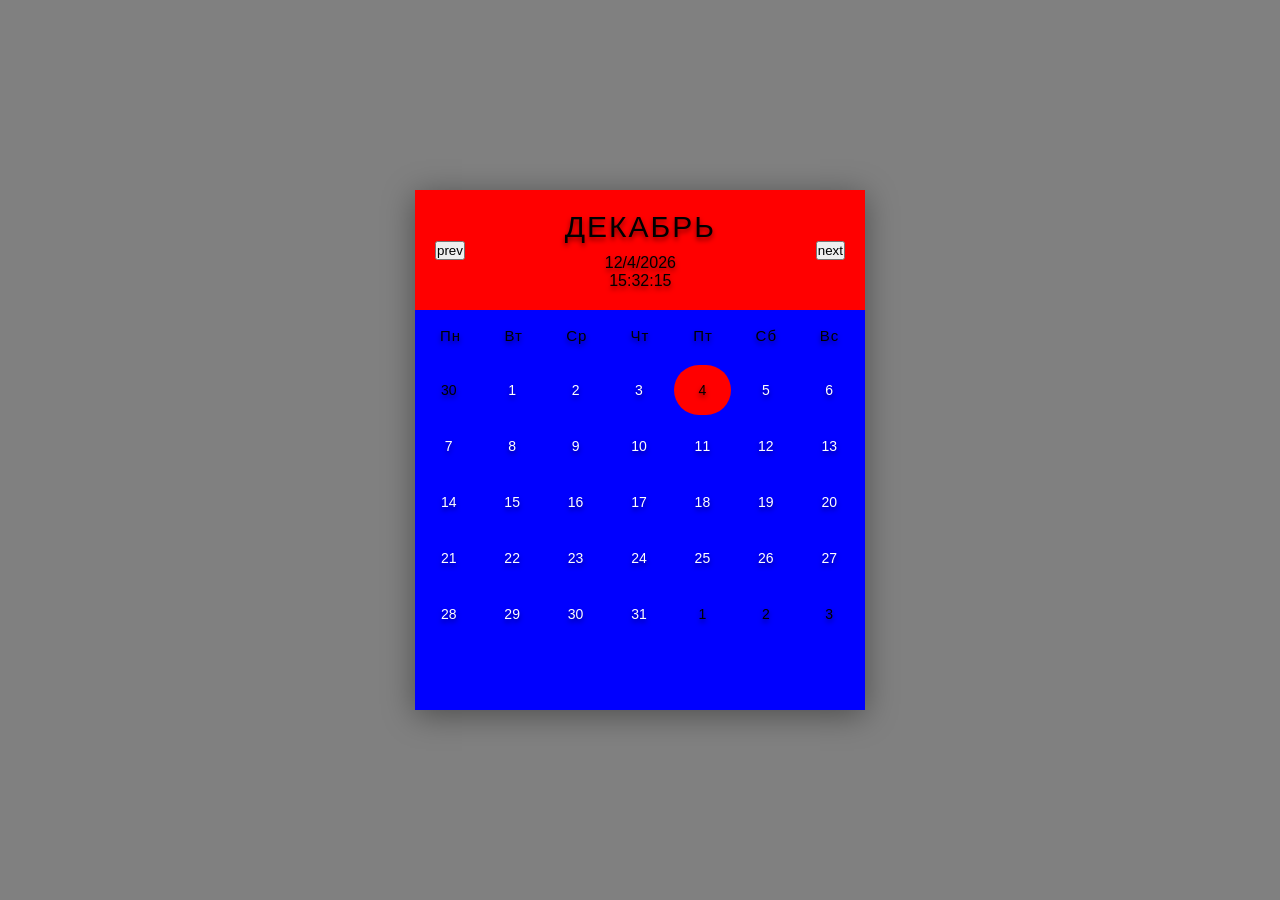
<file: index.html>
<html>
<head>
<title>Calendar</title>
<link rel = "stylesheet" href ="style.css"/>

</head>
<script src = script.js defer> </script>

<body>

 <div class="container">
      <div class="calendar">
        <div class="month">
          <button date-prev>prev</button>
          <div class="date">
            <h1></h1>
            <p></p>
	    <p time></p>
          </div>
          <button  date-next>next</button>

        </div>
        <div class="weekdays">
          <div>Пн</div>
          <div>Вт</div>
          <div>Ср</div>
          <div>Чт</div>
          <div>Пт</div>
          <div>Сб</div>
          <div>Вс</div>
        </div>
        <div class="days"></div>
      </div>
    </div>


</body>
<script src = script.js defer> </script>

</html>
</file>
<file: style.css>
* {
  margin: 0;
  padding: 0;
  box-sizing: border-box;
  font-family: "Quicksand", sans-serif;
}

html {
  font-size: 62.5%;
}

.container {
  width: 100%;
  height: 100vh;
  background-color: grey;
  color: black;
  display: flex;
  justify-content: center;
  align-items: center;
}

.calendar {
  width: 45rem;
  height: 52rem;
  background-color: blue;
  box-shadow: 0 0.5rem 3rem rgba(0, 0, 0, 0.4);
}

.month {
  width: 100%;
  height: 12rem;
  background-color: red;
  display: flex;
  justify-content: space-between;
  align-items: center;
  padding: 0 2rem;
  text-align: center;
  text-shadow: 0 0.3rem 0.5rem rgba(0, 0, 0, 0.5);
}

.month i {
  font-size: 2.5rem;
  cursor: pointer;
}

.month h1 {
  font-size: 3rem;
  font-weight: 400;
  text-transform: uppercase;
  letter-spacing: 0.2rem;
  margin-bottom: 1rem;
}

.month p {
  font-size: 1.6rem;
}

.weekdays {
  width: 100%;
  height: 5rem;
  padding: 0 0.4rem;
  display: flex;
  align-items: center;
}

.weekdays div {
  font-size: 1.5rem;
  font-weight: 400;
  letter-spacing: 0.1rem;
  width: calc(44.2rem / 7);
  display: flex;
  justify-content: center;
  align-items: center;
  text-shadow: 0 0.3rem 0.5rem rgba(0, 0, 0, 0.5);
}

.days {
  width: 100%;
  display: flex;
  flex-wrap: wrap;
  padding: 0.2rem;
}

.days div {
  font-size: 1.4rem;
  margin: 0.3rem;
  width: calc(40.2rem / 7);
  height: 5rem;
  display: flex;
  justify-content: center;
  align-items: center;
  text-shadow: 0 0.3rem 0.5rem rgba(0, 0, 0, 0.5);
  transition: background-color 0.2s;
}

.days div:hover:not(.today) {
  background-color: #262626;
  border: 0.2rem solid #777;
  cursor: pointer;
}

.date-prev,
.date-next {
  opacity: 0.5;
}

.today {
  background-color: red;
  color: black;
  font-weight: 200;
  border-radius: 40px;  
   
}
.thismonth {
  color: white;
}
</file>
